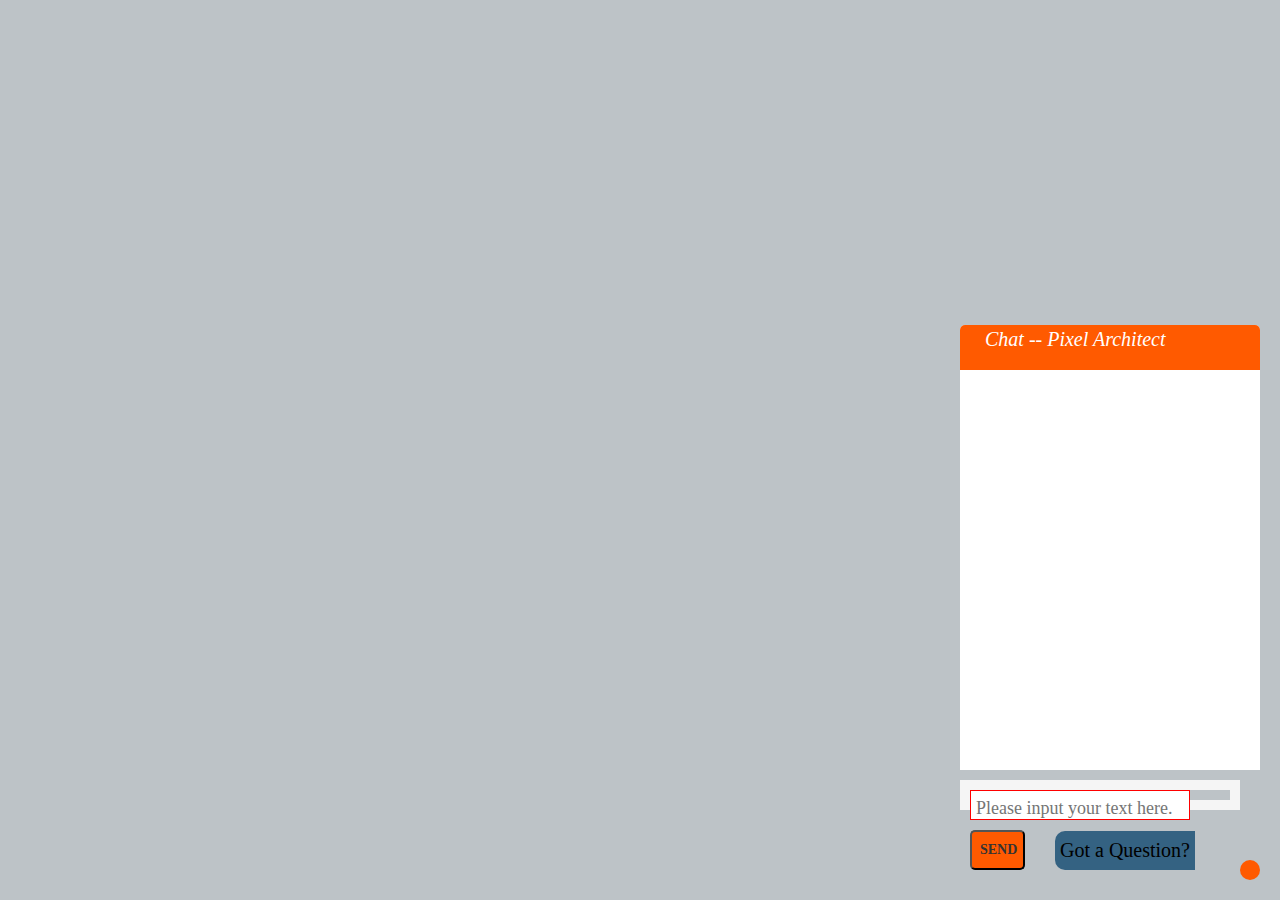
<file: PixelArchitect-chatbot_copy/demo/simple/index.html>
<!DOCTYPE html>
<html lang="en">
<head>
    <meta charset="UTF-8">
    <meta name="viewport" content="width=device-width, initial-scale=1.0">
    <title>Title</title>
    <link href="https://fonts.googleapis.com/icon?family=Material+Icons" rel="stylesheet">
    <script src="https://cdnjs.cloudflare.com/ajax/libs/jquery/3.1.1/jquery.min.js"></script>
    <link rel="stylesheet" href="https://use.fontawesome.com/releases/v5.6.3/css/all.css" integrity="sha384-UHRtZLI+pbxtHCWp1t77Bi1L4ZtiqrqD80Kn4Z8NTSRyMA2Fd33n5dQ8lWUE00s/" crossorigin="anonymous">
    <script src="../../target/ApiAi.js"></script>
    <script src="demoFunctions.js"></script>
    <link href="//netdna.bootstrapcdn.com/bootstrap/3.1.0/css/bootstrap.min.css" rel="stylesheet" id="bootstrap-css">
    <script src="//netdna.bootstrapcdn.com/bootstrap/3.1.0/js/bootstrap.min.js"></script>
    <link rel="stylesheet" type="text/css" href="chatbot_style.css">
    

</head>
<body>



<div class="container" style="display:none">
    <div class="row">
        <h5>BC's Best Live Music</h5>
    </div>
    <div class="row">
        <div class="input-field col s10" style="display:none">
            <input id="access_token" type="text" value="825eeb3cba0d444a891b10cafb445914">
            <label for="access_token">Access token</label>
        </div>
        <div class="col s2 input-field">
            <a class="waves-effect waves-light btn" id="set_access_token">Start</a>
        </div>
    </div>
</div>



    <div></div><i class="fas fa-comments" id="chat-icon"></i>
    
    <div  id = "text-before-icon">Got a Question?</div>




<div class="wrapper">
  <div>
  <div class="chat-box">
    <div class="chat-head">
        <i class="fas fa-comment" style="font-size:20px; color:white; padding: 15px"> &nbsp; Chat -- Pixel Architect </i>
        <i class="fas fa-times" id = "close" style="font-size:20px; color:white; padding: 15px; display:inline"> </i>

    </div>
    <div class="chat-body">
      <div id="msg-insert">

        
      </div>



      <div class="chat-text">

          <textarea id="q" class="control-label" style="border: thin red solid;" placeholder="Please input your text here."></textarea>
          <input type="button" class="click" id="click" value="SEND" > 

       

      </div>
    </div>
  </div>
  </div>
</div>



<div class="col s2"></div>
<div class="col s3" style="display:none" >
<!--h5>Request payload:</h5>
<pre id="jsonRequest"></pre-->
<h5>Response payload:</h5>
<pre id="jsonResponse"></pre>
</div>






<script defer src="layout.js"></script>




</body>
</html>
</file>
<file: PixelArchitect-chatbot_copy/demo/simple/chatbot_style.css>
.col-md-2, .col-md-10{
    padding:0;
}
.panel{
    margin-bottom: 0px;
}
.chat-window{
    bottom:0;
    position:fixed;
    float:right;
    margin-left:10px;
}
.chat-window > div > .panel{
    border-radius: 5px 5px 0 0;
}
.icon_minim{
    padding:2px 10px;
}
.msg_container_base{
  background: #e5e5e5;
  margin: 0;
  padding: 0 10px 10px;
  max-height:300px;
  overflow-x:hidden;
}
.top-bar {
  background: #666;
  color: white;
  padding: 10px;
  position: relative;
  overflow: hidden;
}
.msg_receive{
    padding-left:0;
    margin-left:0;
}
.msg_sent{
    padding-bottom:20px !important;
    margin-right:0;
}
.messages {
  background: white;
  padding: 10px;
  border-radius: 2px;
  box-shadow: 0 1px 2px rgba(0, 0, 0, 0.2);
  max-width:100%;
}
.messages > p {
    font-size: 13px;
    margin: 0 0 0.2rem 0;
  }
.messages > time {
    font-size: 11px;
    color: #ccc;
}
.msg_container {
    padding: 10px;
    overflow: hidden;
    display: flex;
}
img {
    display: block;
    width: 100%;
}
.avatar {
    position: relative;
}
.base_receive > .avatar:after {
    content: "";
    position: absolute;
    top: 0;
    right: 0;
    width: 0;
    height: 0;
    border: 5px solid #FFF;
    border-left-color: rgba(0, 0, 0, 0);
    border-bottom-color: rgba(0, 0, 0, 0);
}

.base_sent {
  justify-content: flex-end;
  align-items: flex-end;
}
.base_sent > .avatar:after {
    content: "";
    position: absolute;
    bottom: 0;
    left: 0;
    width: 0;
    height: 0;
    border: 5px solid white;
    border-right-color: transparent;
    border-top-color: transparent;
    box-shadow: 1px 1px 2px rgba(black, 0.2); // not quite perfect but close
}

.msg_sent > time{
    float: right;
}



.msg_container_base::-webkit-scrollbar-track
{
    -webkit-box-shadow: inset 0 0 6px rgba(0,0,0,0.3);
    background-color: #F5F5F5;
}

.msg_container_base::-webkit-scrollbar
{
    width: 12px;
    background-color: #F5F5F5;
}

.msg_container_base::-webkit-scrollbar-thumb
{
    -webkit-box-shadow: inset 0 0 6px rgba(0,0,0,.3);
    background-color: #555;
}

.btn-group.dropup{
    position:fixed;
    left:0px;
    bottom:0;
}



*{
	padding: 0px;
	margin: 0px;
	font-family: 'Fira Code';
}
body{
	height: 100%;
	background: #bdc3c7;
}



.chat-box{
	position: absolute;
	right: 20px;
	bottom: 50px;
	background: white;
	width: 300px;
	border-radius: 5px 5px 0px 0px;
  margin-bottom: 80px;

  
}
.chat-head{
	width: inherit;
	height: 45px;
	background: #ff5a00;
	border-radius: 5px 5px 0px 0px;
}
.chat-head h2{
	color: white;
	padding: 8px;
	display: inline-block;
}
.chat-head img{
	cursor: pointer;
	float: right;
	width: 25px;
	margin: 10px;
}
.chat-body{
	height: 355px;
	width: inherit;
	overflow: auto;
	margin-bottom: 45px;
}


.msg-send, .msg-receive{

	padding: 2px 2px 2px 2px;
	margin: 10px auto;
	border-radius: 3px;
	line-height: 30px;
  color: white;
}

.msg-send{
  
  background: #2ecc71;
  text-align: center;
  margin-left: 15px;
  
}
.msg-receive{
  background: #3498db;
  text-align: center;
  margin-right: 15px;
  
 
}
#msg-insert{

  padding: 20px;

}


.msg-receive:hover, .msg-send:hover{
	opacity: .9;
}

.icon-style {

  display: inline-block;
}

#chat-icon{

  position: absolute;
	right: 20px;
	bottom: 0px;
  font-size: 40px;
  color: white;
	background: #ff5a00;
	border-radius: 5px 5px 0px 0px;
  padding: 10px;
   display: inline-block;
   margin-bottom: 20px;
   border-radius: 10px;
   
}

#text-before-icon{
  position: absolute;
	right: 85px;
	bottom: 0px;
  font-size: 20px;
  color: black;
	border-radius: 5px 5px 0px 0px;
  background-color: #346282;
  padding: 5px;
  margin-bottom: 30px;
  float: left;
  border-top-left-radius: 10px;
  border-bottom-left-radius: 10px;
  border-top-right-radius: 0px;

}


.chat-text{
	position: fixed;
	bottom: 0px;
	height: 30px;
	width: 280px;
  border: 10px solid #f5f5f5;
  margin-bottom: 90px;
}
.chat-text textarea{
	width: 280px;
	height: inherit; 
	box-sizing: border-box;
	border: 1px solid #bdc3c7;
	resize: none;
  margin-bottom: 20px;
}
.chat-text textarea:active, .chat-text textarea:focus, .chat-text textarea:hover{
	border-color: royalblue;
}
#q{
  position: relative;
  display: inline-block;
  vertical-align: middle;
  margin: 10px 0;
  width: 220px;
	height: inherit; 
	box-sizing: border-box;
	border: 1px solid #bdc3c7;
	padding: 5px;
	resize: none;
  bottom: 10px;
  font-size: 18px;
  
}
#click {
  position: relative;
  background-color: #ff5a00;
  padding: 8px;
  border-radius: 5px;
  bottom: 10px;
  width: 55px;
  font-weight: bold;
}

.chat-body{
  scroll-behavior: smooth;
}
</file>
